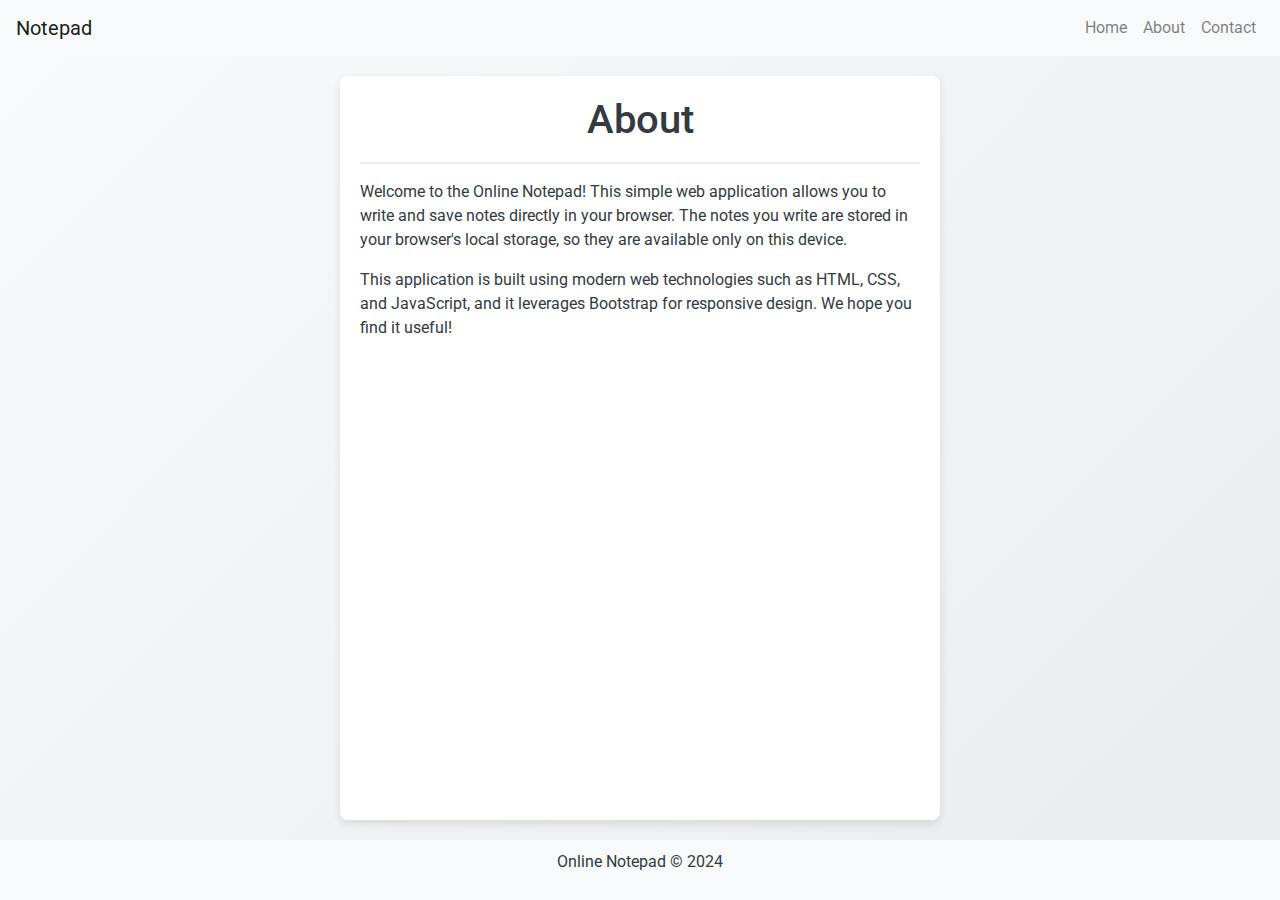
<file: about.html>
<!DOCTYPE html>
<html lang="en">
<head>
    <meta charset="UTF-8">
    <meta name="viewport" content="width=device-width, initial-scale=1.0">
    <title>About - Online Notepad</title>
    <link rel="stylesheet" href="https://stackpath.bootstrapcdn.com/bootstrap/4.5.2/css/bootstrap.min.css">
    <link href="https://fonts.googleapis.com/css2?family=Roboto:wght@400;500&display=swap" rel="stylesheet">
    <style>
        body {
            font-family: 'Roboto', sans-serif;
            height: 100vh;
            background: linear-gradient(135deg, #f8f9fa, #e9ecef);
            color: #343a40;
            display: flex;
            flex-direction: column;
        }
        .container {
            background-color: #ffffff;
            padding: 20px;
            border-radius: 8px;
            box-shadow: 0 4px 8px rgba(0, 0, 0, 0.1);
            width: 80%;
            max-width: 600px;
            flex-grow: 1;
            display: flex;
            flex-direction: column;
            justify-content: space-between;
            margin-top: 20px;
            margin-bottom: 20px;
        }
        .header {
            border-bottom: 2px solid #e9ecef;
            padding-bottom: 10px;
        }
        .footer {
            background-color: #f8f9fa;
            padding: 10px 0;
            text-align: center;
            width: 100%;
        }
    </style>
</head>
<body>
    <nav class="navbar navbar-expand-lg navbar-light bg-light w-100">
        <a class="navbar-brand" href="#">Notepad</a>
        <button class="navbar-toggler" type="button" data-toggle="collapse" data-target="#navbarNav" aria-controls="navbarNav" aria-expanded="false" aria-label="Toggle navigation">
            <span class="navbar-toggler-icon"></span>
        </button>
        <div class="collapse navbar-collapse" id="navbarNav">
            <ul class="navbar-nav ml-auto">
                <li class="nav-item">
                    <a class="nav-link" href="index.html">Home</a>
                </li>
                <li class="nav-item">
                    <a class="nav-link" href="about.html">About</a>
                </li>
                <li class="nav-item">
                    <a class="nav-link" href="#">Contact</a>
                </li>
            </ul>
        </div>
    </nav>
    <div class="container">
        <div class="header text-center">
            <h1>About</h1>
        </div>
        <div class="content flex-grow-1 my-3">
            <p>Welcome to the Online Notepad! This simple web application allows you to write and save notes directly in your browser. The notes you write are stored in your browser's local storage, so they are available only on this device.</p>
            <p>This application is built using modern web technologies such as HTML, CSS, and JavaScript, and it leverages Bootstrap for responsive design. We hope you find it useful!</p>
        </div>
    </div>
    <footer class="footer mt-auto">
        <p>Online Notepad &copy; 2024</p>
    </footer>
    <script src="https://code.jquery.com/jquery-3.5.1.slim.min.js"></script>
    <script src="https://cdn.jsdelivr.net/npm/@popperjs/core@2.9.2/dist/umd/popper.min.js"></script>
    <script src="https://stackpath.bootstrapcdn.com/bootstrap/4.5.2/js/bootstrap.min.js"></script>
</body>
</html>
</file>
